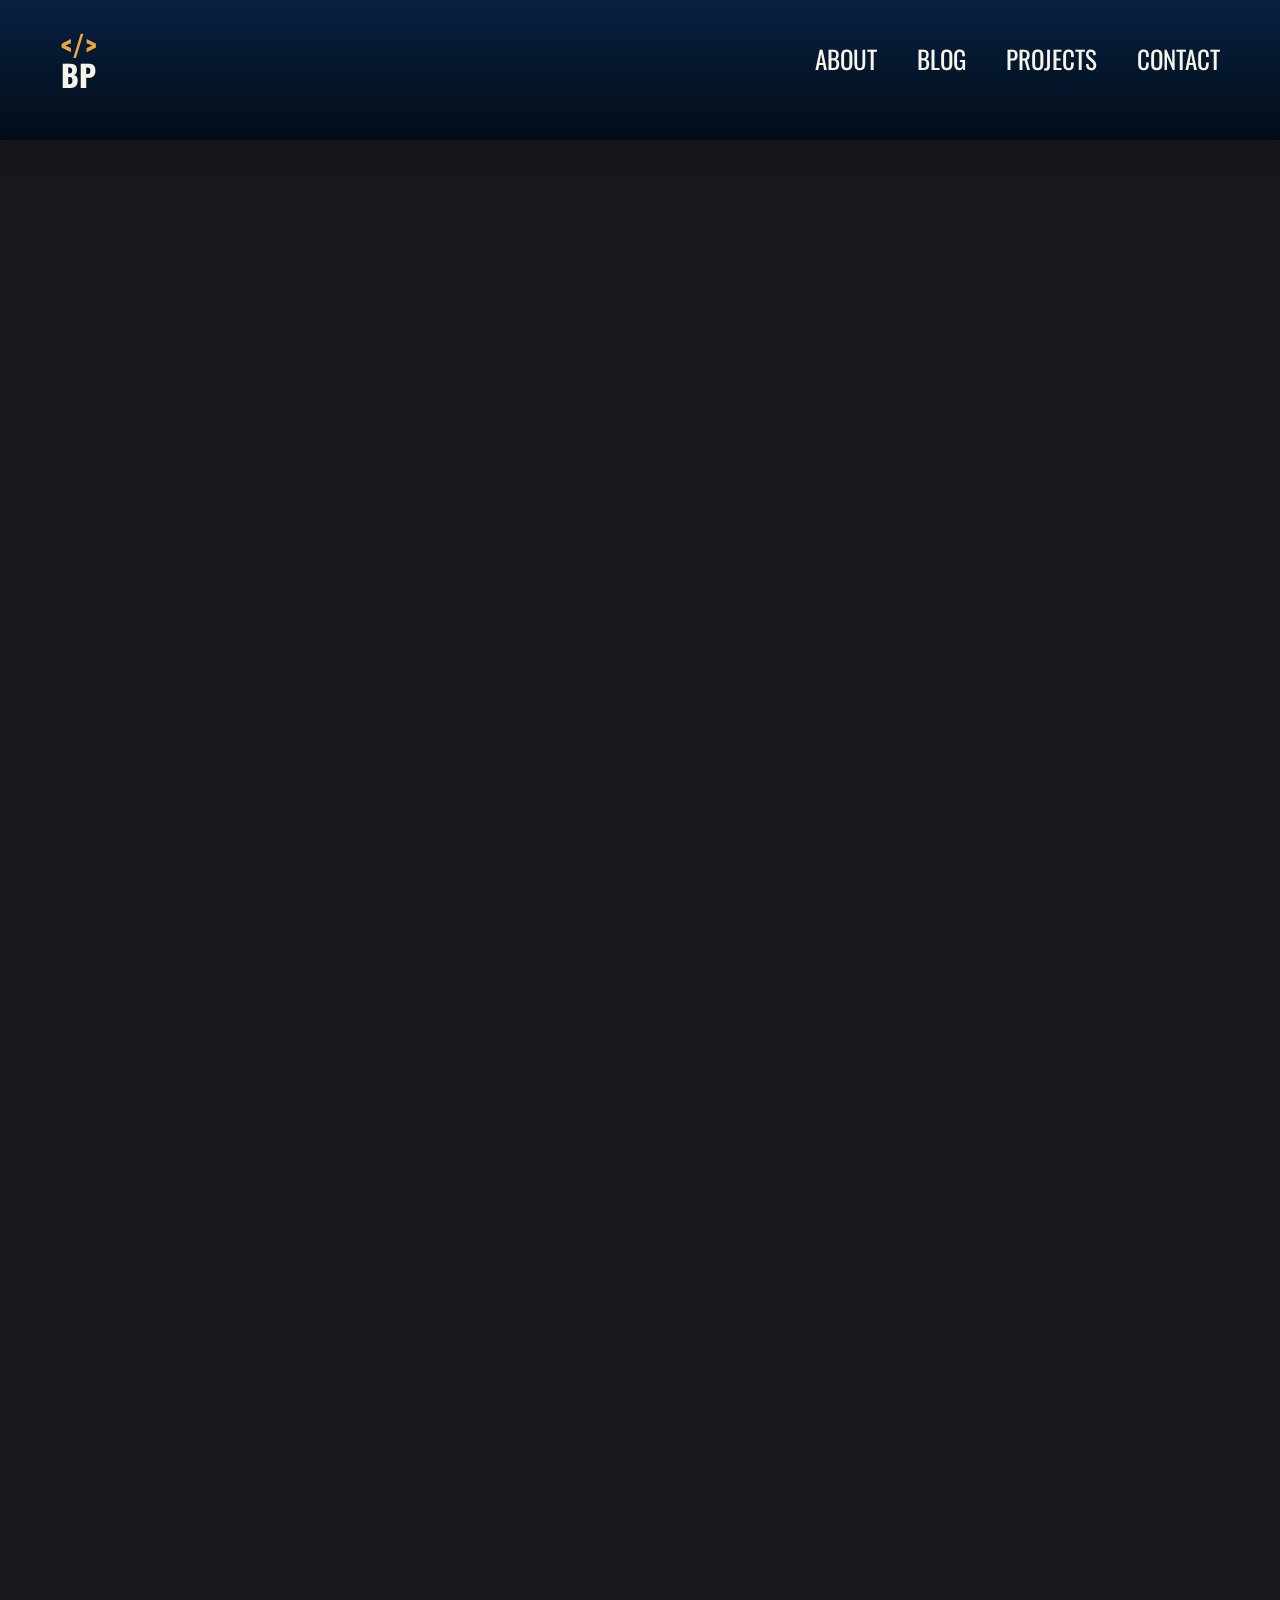
<file: about.html>
<!DOCTYPE html>
<html lang="en">

<head>
  <meta charset="UTF-8" />
  <!-- Meta Tags -->
  <meta name="viewport" content="width=device-width, initial-scale=1">
  <meta name="description" content="Portfolio site for freelance web developer and UX/UI designer, Brittney Postma.">
  <meta name="theme-color" content="#fafafa">
  <!-- Open Graph -->
  <meta property="og:url" content="https://brittneypostma.github.io/5-page-site/index.html">
  <meta property="og:type" content="website">
  <meta property="og:title" content="Brittney Postma">
  <meta property="og:description"
    content="Portfolio site for freelance web developer and UX/UI designer, Brittney Postma.">
  <meta property="og:image" content="https://brittneypostma.github.io/5-page-site/assets/images/og.jpg">

  <!-- Twitter Meta Tags -->
  <meta name="twitter:card" content="summary_large_image">
  <meta property="twitter:domain" content="brittneypostma.github.io">
  <meta property="twitter:url" content="https://brittneypostma.github.io/5-page-site/index.html">
  <meta name="twitter:title" content="Brittney Postma">
  <meta name="twitter:description"
    content="Portfolio site for freelance web developer and UX/UI designer, Brittney Postma.">
  <meta name="twitter:image" content="https://brittneypostma.github.io/5-page-site/assets/images/og.jpg">
  <!-- Site -->
  <link rel="icon" href="./assets/favicon.ico">
  <link rel="apple-touch-icon" href="assets/images/apple-touch-icon.png">
  <link rel="manifest" href="./assets/site.webmanifest">
  <!-- Styles -->
  <link rel="stylesheet" href="css/reset.css">
  <link rel="stylesheet" href="css/styles.css" />
  <link rel="stylesheet" href="css/about.css" />
  <!-- Font Awesome -->
  <link rel="stylesheet" href="https://cdnjs.cloudflare.com/ajax/libs/font-awesome/5.15.2/css/all.min.css">
  <title>Brittney Postma|About</title>
</head>

<body>
  <!-- *Header* -->
  <header>
    <div class="wrap">
      <a href="index.html" class="logo">
        <p class="accent-text">&lt;/&gt;</p>
        <strong>BP</strong>
      </a>
      <button class="menu-icon" aria-label="toggle navigation menu">
        <div class="line-1"></div>
        <div class="line-2"></div>
        <div class="line-3"></div>
      </button>
      <nav class="nav-menu">
        <ul class="main-nav">
          <li><a href="about.html" class="nav-links">About</a></li>
          <li><a href="blog.html" class="nav-links">Blog</a></li>
          <li><a href="projects.html" class="nav-links">Projects</a></li>
          <li><a href="contact.html" class="nav-links">Contact</a></li>
        </ul>
        <ul class="socials">
          <li>
            <a href="mailto:bdesignedwebdev@gmail.com">
              <i class="fas fa-envelope"></i>
            </a>
          </li>
          <li>
            <a href="https://twitter.com/BrittneyPostma" target="_blank" rel="noopener noreferrer">
              <i class="fab fa-twitter"></i>
            </a>
          </li>
          <li>
            <a href="https://www.linkedin.com/in/brittney-postma-868928178/" target="_blank" rel="noopener noreferrer">
              <i class="fab fa-linkedin"></i>
            </a>
          </li>
          <li>
            <a href="https://github.com/brittneypostma" target="_blank" rel="noopener noreferrer">
              <i class="fab fa-github"></i>
            </a>
          </li>
        </ul>
      </nav>
    </div>
  </header>

  <!-- *About Page -->
  <main>
    <section class="section about">
      <h1>About</h1>
      <img src="assets/images/profile.jpg" alt="headshot of Brittney Postma" loading="lazy">
      <div class="about-text">
        <p>
          I build sites with Jamstack technologies that create a fast and fluid experience for every user that visits.
          Every page is responsive, so no matter what device they are on, the site looks beautiful.</p>
        <p>
          <i class="fas fa-check-square"></i>
          Mobile First
        </p>
        <p>
          <i class="fas fa-check-square"></i>
          Top-ranking SEO
        </p>
        <p>
          <i class="fas fa-check-square"></i>
          UX/UI Focused
        </p>
      </div>
      <section class="section">
        <h2>I build sites that are:</h2>
        <div class="skills">
          <div class="skill-card">
            <div class="icon">
              <i class="fas fa-hands"></i>
            </div>

            <h3>Accessible</h3>

          </div>
          <div class="skill-card responsive">
            <div class="icon">
              <i class="fas fa-mobile-alt"></i>
              <i class="fas fa-tablet-alt"></i>
              <i class="fas fa-desktop"></i>
            </div>

            <h3>Responsive</h3>

          </div>
          <div class="skill-card">
            <div class="icon">
              <i class="fas fa-rocket"></i>
            </div>

            <h3>Fast</h3>

          </div>
          <div class="skill-card">
            <div class="icon">
              <i class="fab fa-react"></i>
            </div>

            <h3>Dynamic</h3>

          </div>
          <div class="skill-card">
            <div class="icon">
              <i class="fas fa-bullhorn"></i>
            </div>

            <h3>Marketing</h3>

          </div>
        </div>
      </section>
    </section>

    <!-- *Footer* -->
    <footer>
      <p class="text-sm">&copy;
        <script>document.write(new Date().getFullYear())</script>
        Brittney Postma
      </p>
    </footer>
  </main>


  <!-- Scripts -->
  <script src="js/nav-menu.js"></script>
</body>

</html>
</file>
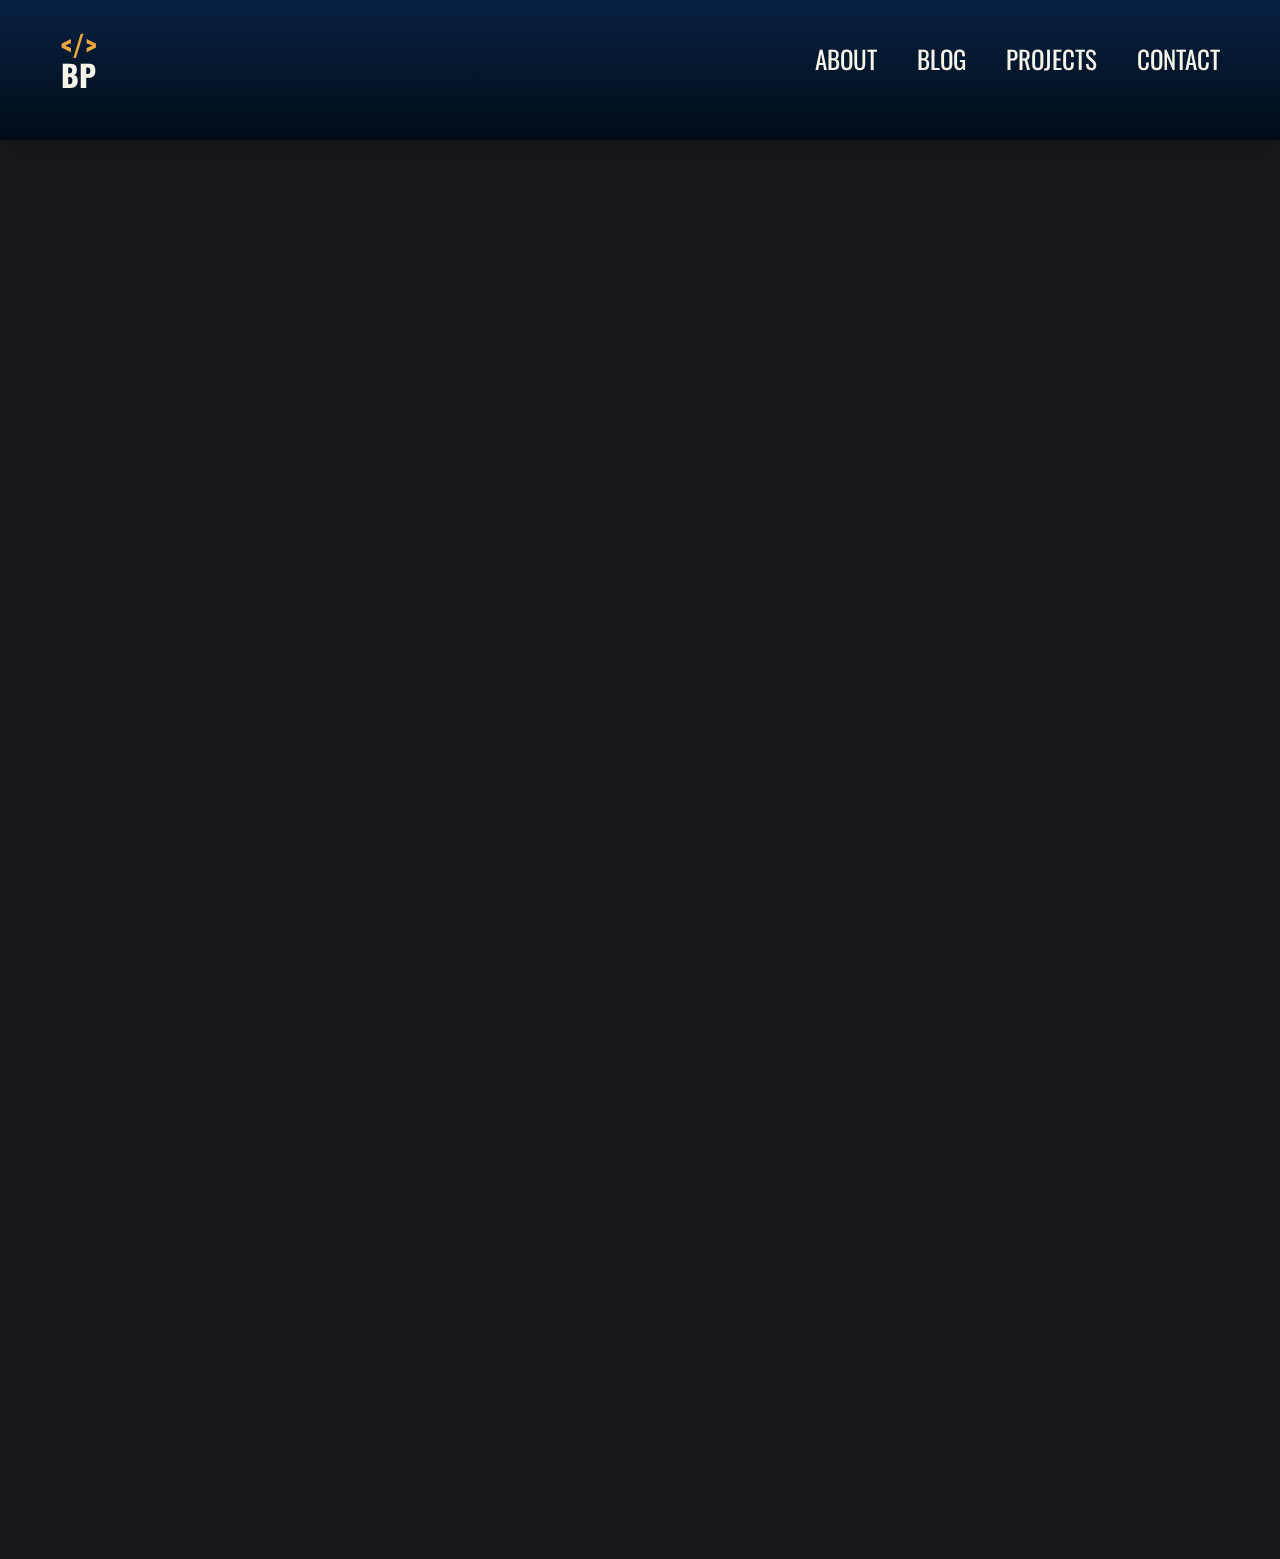
<file: contact.html>
<!DOCTYPE html>
<html lang="en">

<head>
  <meta charset="UTF-8" />
  <!-- Meta Tags -->
  <meta name="viewport" content="width=device-width, initial-scale=1">
  <meta name="description" content="Portfolio site for freelance web developer and UX/UI designer, Brittney Postma.">
  <meta name="theme-color" content="#fafafa">
  <!-- Open Graph -->
  <meta property="og:url" content="https://brittneypostma.github.io/5-page-site/index.html">
  <meta property="og:type" content="website">
  <meta property="og:title" content="Brittney Postma">
  <meta property="og:description"
    content="Portfolio site for freelance web developer and UX/UI designer, Brittney Postma.">
  <meta property="og:image" content="https://brittneypostma.github.io/5-page-site/assets/images/og.jpg">

  <!-- Twitter Meta Tags -->
  <meta name="twitter:card" content="summary_large_image">
  <meta property="twitter:domain" content="brittneypostma.github.io">
  <meta property="twitter:url" content="https://brittneypostma.github.io/5-page-site/index.html">
  <meta name="twitter:title" content="Brittney Postma">
  <meta name="twitter:description"
    content="Portfolio site for freelance web developer and UX/UI designer, Brittney Postma.">
  <meta name="twitter:image" content="https://brittneypostma.github.io/5-page-site/assets/images/og.jpg">
  <!-- Site -->
  <link rel="icon" href="./assets/favicon.ico">
  <link rel="apple-touch-icon" href="assets/images/apple-touch-icon.png">
  <link rel="manifest" href="./assets/site.webmanifest">
  <!-- Styles -->
  <link rel="stylesheet" href="css/reset.css">
  <link rel="stylesheet" href="css/styles.css" />
  <!-- Font Awesome -->
  <link rel="stylesheet" href="https://cdnjs.cloudflare.com/ajax/libs/font-awesome/5.15.2/css/all.min.css">
  <title>Brittney Postma|Contact</title>
</head>

<body>
  <!-- *Header* -->
  <header>
    <div class="wrap">
      <a href="index.html" class="logo">
        <p class="accent-text">&lt;/&gt;</p>
        <strong>BP</strong>
      </a>
      <button class="menu-icon" aria-label="toggle navigation menu">
        <div class="line-1"></div>
        <div class="line-2"></div>
        <div class="line-3"></div>
      </button>
      <nav class="nav-menu">
        <ul class="main-nav">
          <li><a href="about.html" class="nav-links">About</a></li>
          <li><a href="blog.html" class="nav-links">Blog</a></li>
          <li><a href="projects.html" class="nav-links">Projects</a></li>
          <li><a href="contact.html" class="nav-links">Contact</a></li>
        </ul>
        <ul class="socials">
          <li>
            <a href="mailto:bdesignedwebdev@gmail.com">
              <i class="fas fa-envelope"></i>
            </a>
          </li>
          <li>
            <a href="https://twitter.com/BrittneyPostma" target="_blank" rel="noopener noreferrer">
              <i class="fab fa-twitter"></i>
            </a>
          </li>
          <li>
            <a href="https://www.linkedin.com/in/brittney-postma-868928178/" target="_blank" rel="noopener noreferrer">
              <i class="fab fa-linkedin"></i>
            </a>
          </li>
          <li>
            <a href="https://github.com/brittneypostma" target="_blank" rel="noopener noreferrer">
              <i class="fab fa-github"></i>
            </a>
          </li>
        </ul>
      </nav>
    </div>
  </header>
  <!-- *Contact Page* -->
  <main>
    <section class="section">
      <h1>Contact</h1>
      <div class="contacts">
        <div class="contact-wrap">
          <h2>Have a business proposal?<br />Drop us a line...</h2>
          <a href="mailto:email@email.com" class="email"><i class="fas fa-envelope"></i>
            <p>email@email.com</p>
          </a>
        </div>
        <img src="assets/images/contact.png" alt="" loading="lazy" class="contact-img" />
      </div>
      <div class="contact-wrap">
        <h2>Or connect with us<br />on socials</h2>
        <ul class="socials">
          <li>
            <a href="https://twitter.com/BrittneyPostma" target="_blank" rel="noopener noreferrer">
              <i class="fab fa-twitter"></i>
            </a>
          </li>
          <li>
            <a href="https://www.linkedin.com/in/brittney-postma-868928178/" target="_blank" rel="noopener noreferrer">
              <i class="fab fa-linkedin"></i>
            </a>
          </li>
          <li>
            <a href="https://github.com/brittneypostma" target="_blank" rel="noopener noreferrer">
              <i class="fab fa-github"></i>
            </a>
          </li>
        </ul>
        </a>
      </div>

    </section>


    <!-- *Footer* -->
    <footer>
      <p class="text-sm">&copy;
        <script>document.write(new Date().getFullYear())</script>
        Brittney Postma
      </p>
  </main>


  </footer>
  <!-- Scripts -->
  <script src="js/nav-menu.js"></script>
</body>

</html>
</file>
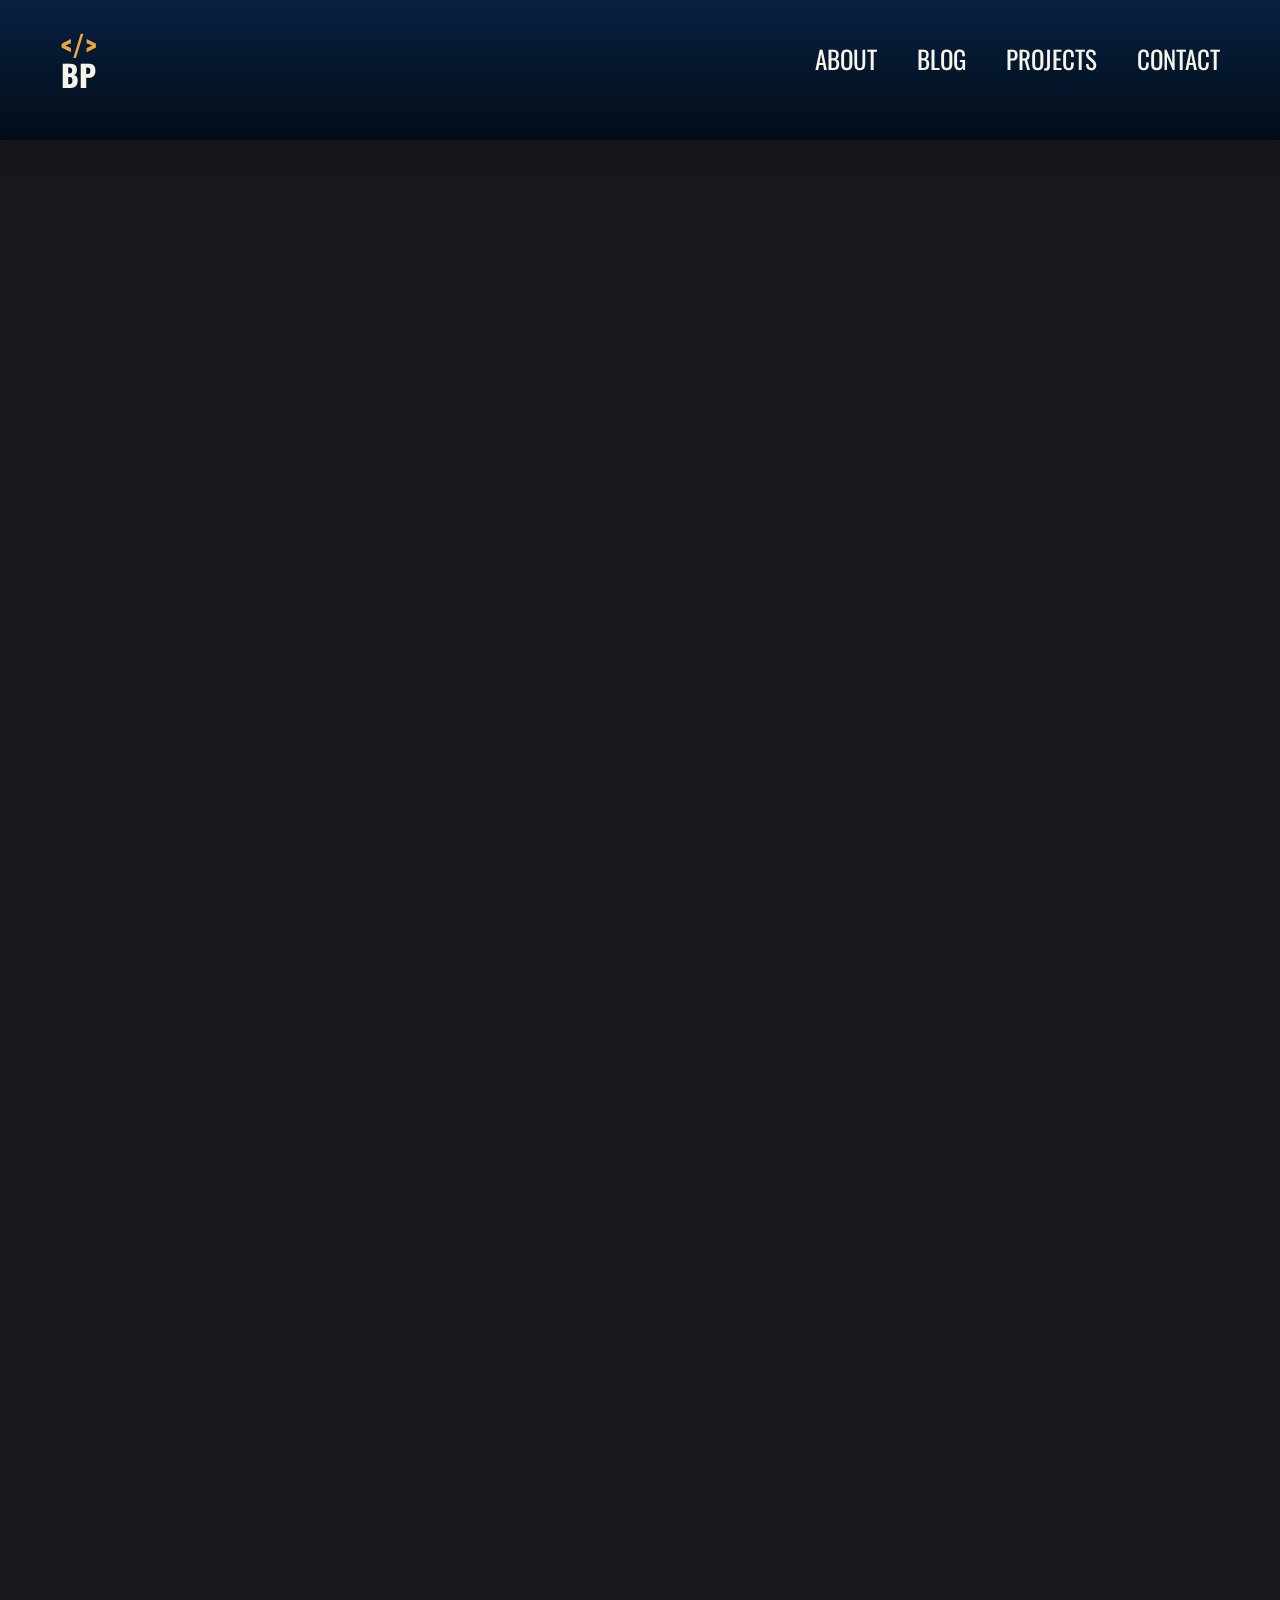
<file: projects.html>
<!DOCTYPE html>
<html lang="en">

<head>
  <meta charset="UTF-8" />
  <!-- Meta Tags -->
  <meta name="viewport" content="width=device-width, initial-scale=1">
  <meta name="description" content="Portfolio site for freelance web developer and UX/UI designer, Brittney Postma.">
  <meta name="theme-color" content="#fafafa">
  <!-- Open Graph -->
  <meta property="og:url" content="https://brittneypostma.github.io/5-page-site/index.html">
  <meta property="og:type" content="website">
  <meta property="og:title" content="Brittney Postma">
  <meta property="og:description"
    content="Portfolio site for freelance web developer and UX/UI designer, Brittney Postma.">
  <meta property="og:image" content="https://brittneypostma.github.io/5-page-site/assets/images/og.jpg">

  <!-- Twitter Meta Tags -->
  <meta name="twitter:card" content="summary_large_image">
  <meta property="twitter:domain" content="brittneypostma.github.io">
  <meta property="twitter:url" content="https://brittneypostma.github.io/5-page-site/index.html">
  <meta name="twitter:title" content="Brittney Postma">
  <meta name="twitter:description"
    content="Portfolio site for freelance web developer and UX/UI designer, Brittney Postma.">
  <meta name="twitter:image" content="https://brittneypostma.github.io/5-page-site/assets/images/og.jpg">
  <!-- Site -->
  <link rel="icon" href="./assets/favicon.ico">
  <link rel="apple-touch-icon" href="assets/images/apple-touch-icon.png">
  <link rel="manifest" href="./assets/site.webmanifest">
  <!-- Styles -->
  <link rel="stylesheet" href="css/reset.css">
  <link rel="stylesheet" href="css/styles.css" />
  <link rel="stylesheet" href="css/projects.css" />
  <!-- Font Awesome -->
  <link rel="stylesheet" href="https://cdnjs.cloudflare.com/ajax/libs/font-awesome/5.15.2/css/all.min.css">
  <title>Brittney Postma|Portfolio</title>
</head>

<body>
  <!-- *Header* -->
  <header>
    <div class="wrap">
      <a href="index.html" class="logo">
        <p class="accent-text">&lt;/&gt;</p>
        <strong>BP</strong>
      </a>
      <button class="menu-icon" aria-label="toggle navigation menu">
        <div class="line-1"></div>
        <div class="line-2"></div>
        <div class="line-3"></div>
      </button>
      <nav class="nav-menu">
        <ul class="main-nav">
          <li><a href="about.html" class="nav-links">About</a></li>
          <li><a href="blog.html" class="nav-links">Blog</a></li>
          <li><a href="projects.html" class="nav-links">Projects</a></li>
          <li><a href="contact.html" class="nav-links">Contact</a></li>
        </ul>
        <ul class="socials">
          <li>
            <a href="mailto:bdesignedwebdev@gmail.com">
              <i class="fas fa-envelope"></i>
            </a>
          </li>
          <li>
            <a href="https://twitter.com/BrittneyPostma" target="_blank" rel="noopener noreferrer">
              <i class="fab fa-twitter"></i>
            </a>
          </li>
          <li>
            <a href="https://www.linkedin.com/in/brittney-postma-868928178/" target="_blank" rel="noopener noreferrer">
              <i class="fab fa-linkedin"></i>
            </a>
          </li>
          <li>
            <a href="https://github.com/brittneypostma" target="_blank" rel="noopener noreferrer">
              <i class="fab fa-github"></i>
            </a>
          </li>
        </ul>
      </nav>
    </div>
  </header>

  <!-- *Project Page* -->
  <main>
    <section class="section">
      <h1>Projects</h1>
      <div class="projects cards">
        <div class="project-col-1">
          <div class="project-card project-1">
            <span class="project-image">
              <img src="assets/images/project-1.jpg" alt="">
              <i class="fas fa-image"></i>
            </span>
            <div class="project-text">
              <h3 class="project-title">Project 1</h3>
              <p class="project-desc">E-Commerce, Stripe, Shopping Cart</p>
            </div>
          </div>
          <div class="project-card project-2">
            <span class="project-image">
              <img src="assets/images/project-2.jpg" alt="">
              <i class="fas fa-image"></i>
            </span>
            <div class="project-text">
              <h3 class="project-title">Project 2</h3>
              <p class="project-desc">Ordering, Stripe Payments</p>
            </div>
          </div>
        </div>
        <div class="project-col-2">
          <div class="project-card project-3">
            <span class="project-image">
              <img src="assets/images/project-3.jpg" alt="">
              <i class="fas fa-image"></i>
            </span>
            <div class="project-text">
              <h3 class="project-title">Project 3</h3>
              <p class="project-desc">CMS, Blog, Contact</p>
            </div>
          </div>
          <div class="project-card project-4">
            <span class="project-image">
              <img src="assets/images/project-4.jpg" alt="">
              <i class="fas fa-image"></i>
            </span>
            <div class="project-text">
              <h3 class="project-title">Project 4</h3>
              <p class="project-desc">Front-end Design</p>
            </div>
          </div>
        </div>
      </div>
    </section>
    <!-- *Footer* -->
    <footer>
      <p class="text-sm">&copy;
        <script>document.write(new Date().getFullYear())</script>
        Brittney Postma
      </p>
    </footer>
  </main>


  <!-- Scripts -->
  <script src="js/nav-menu.js"></script>
</body>

</html>
</file>
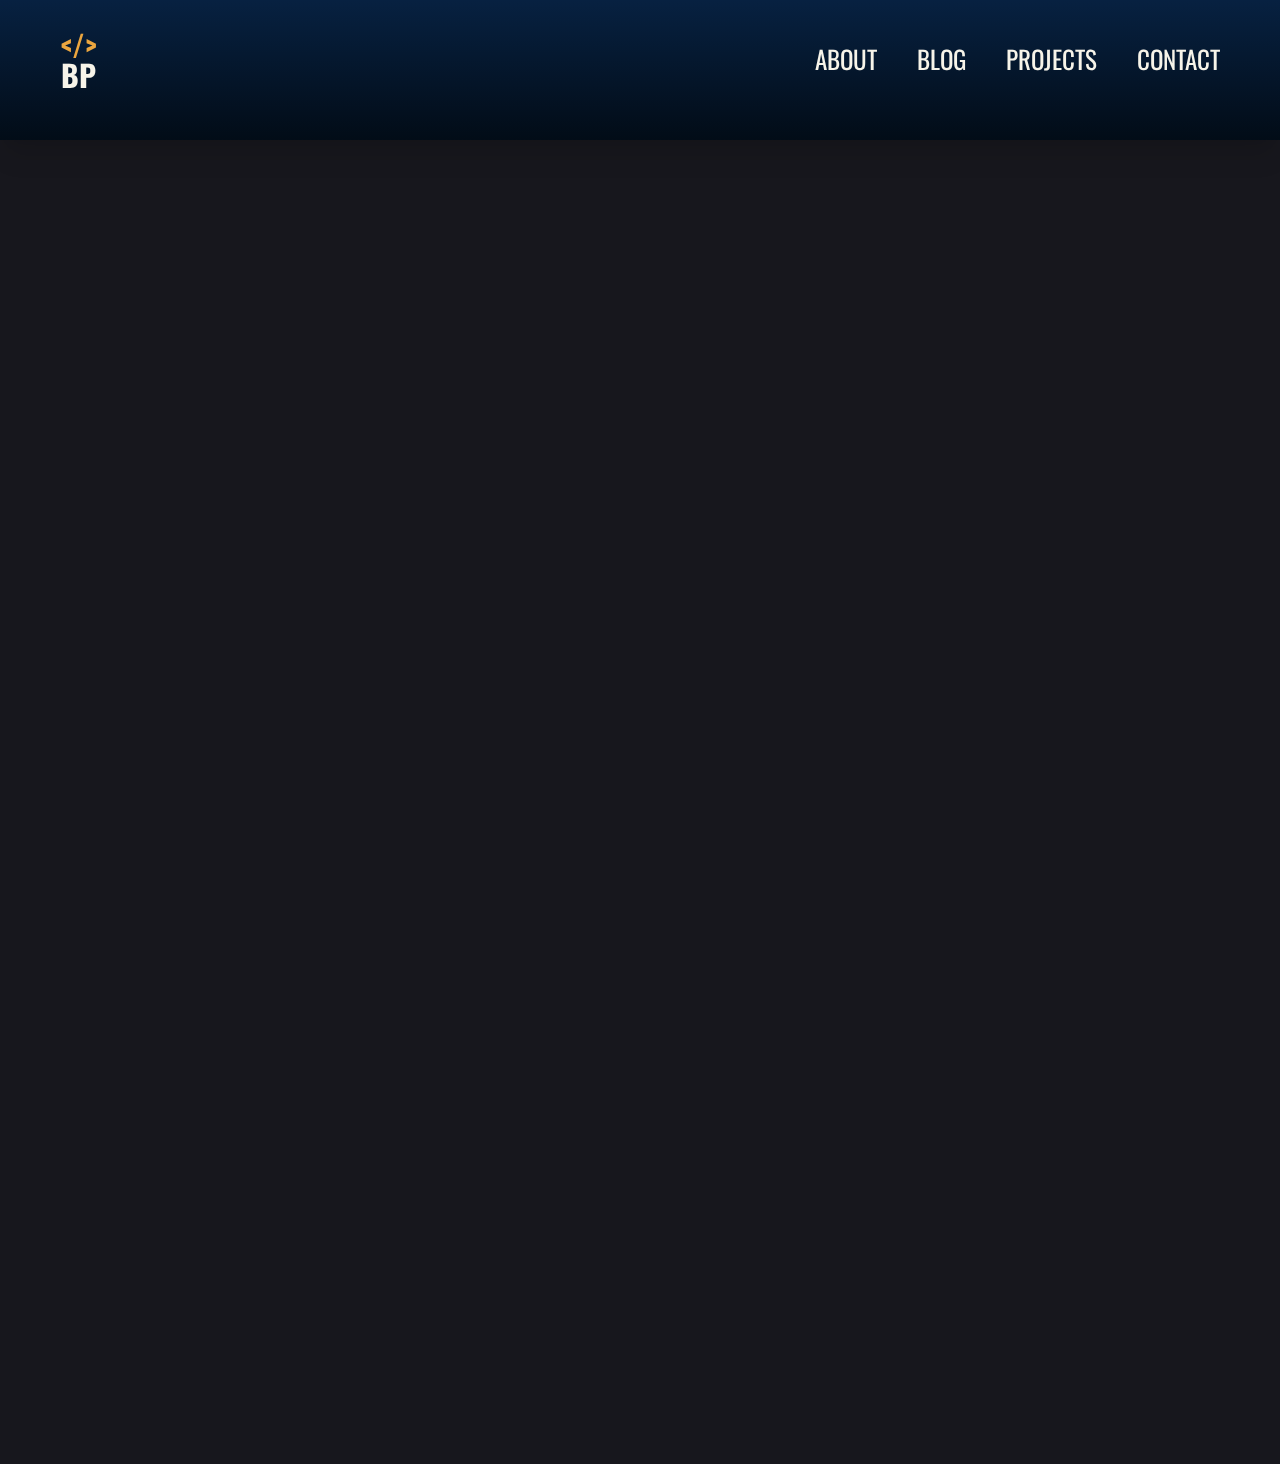
<file: post/post-1.html>
<!DOCTYPE html>
<html lang="en">

<head>
  <meta charset="UTF-8" />
  <!-- Meta Tags -->
  <meta name="description" content="">
  <meta name="viewport" content="width=device-width, initial-scale=1">
  <meta name="theme-color" content="#fafafa">
  <!-- Open Graph -->
  <meta property="og:title" content="">
  <meta property="og:description" content="">
  <meta property="og:url" content="">
  <meta property="og:image" content="./assets/images/og.png">
  <!-- Site -->
  <link rel="icon" href="./assets/favicon.ico">
  <link rel="apple-touch-icon" href="assets/images/apple-touch-icon.png">
  <link rel="manifest" href="./assets/site.webmanifest">
  <!-- Styles -->
  <link rel="stylesheet" href="../css/reset.css">
  <link rel="stylesheet" href="../css/styles.css" />
  <link rel="stylesheet" href="../css/post.css" />
  <!-- Font Awesome -->
  <link rel="stylesheet" href="https://cdnjs.cloudflare.com/ajax/libs/font-awesome/5.15.2/css/all.min.css">
  <title>Template</title>
</head>

<body>
  <!-- *Header* -->
  <header>
    <div class="wrap">
      <a href="index.html" class="logo">
        <p class="accent-text">&lt;/&gt;</p>
        <strong>BP</strong>
      </a>
      <button class="menu-icon" aria-label="toggle navigation menu">
        <div class="line-1"></div>
        <div class="line-2"></div>
        <div class="line-3"></div>
      </button>
      <nav class="nav-menu">
        <ul class="main-nav">
          <li><a href="../about.html" class="nav-links">About</a></li>
          <li><a href="../blog.html" class="nav-links">Blog</a></li>
          <li><a href="../projects.html" class="nav-links">Projects</a></li>
          <li><a href="../contact.html" class="nav-links">Contact</a></li>
        </ul>
        <ul class="socials">
          <li>
            <a href="mailto:bdesignedwebdev@gmail.com">
              <i class="fas fa-envelope"></i>
            </a>
          </li>
          <li>
            <a href="https://twitter.com/BrittneyPostma" target="_blank" rel="noopener noreferrer">
              <i class="fab fa-twitter"></i>
            </a>
          </li>
          <li>
            <a href="https://www.linkedin.com/in/brittney-postma-868928178/" target="_blank" rel="noopener noreferrer">
              <i class="fab fa-linkedin"></i>
            </a>
          </li>
          <li>
            <a href="https://github.com/brittneypostma" target="_blank" rel="noopener noreferrer">
              <i class="fab fa-github"></i>
            </a>
          </li>
        </ul>
      </nav>
    </div>
  </header>

  <!-- *Post Page* -->
  <main>
    <section class="section">
      <a role="button" class="btn-primary" href="../blog.html">Go Back</a>
      <article>
        <h1>Post 1</h1>
        <img src="../assets/images/project-1.jpg" alt="">
        <p>Soufflé icing jelly dragée. Donut macaroon sweet tiramisu brownie toffee candy canes muffin powder.
          Gingerbread
          topping biscuit gummies carrot cake lollipop. Gummies powder pastry jelly beans bonbon. Wafer danish oat cake
          dessert cotton candy cookie dessert brownie. Sweet donut toffee tootsie roll marshmallow dessert. Danish icing
          pastry chocolate cake halvah pie jelly. Chocolate bar cheesecake wafer. Apple pie danish oat cake sweet roll
          wafer. Marzipan topping caramels tart. Cotton candy tart cake. Cake gummi bears bonbon topping gingerbread.
          Wafer gummi bears jelly-o wafer. Chocolate marzipan pudding gummies jelly beans gingerbread.</p>

      </article>

      <!-- *Footer* -->
      <footer>
        <p class="text-sm">&copy;
          <script>document.write(new Date().getFullYear())</script>
          Brittney Postma
        </p>
      </footer>
    </section>
  </main>

  <!-- Scripts -->
  <script src="../js/nav-menu.js"></script>
</body>

</html>
</file>
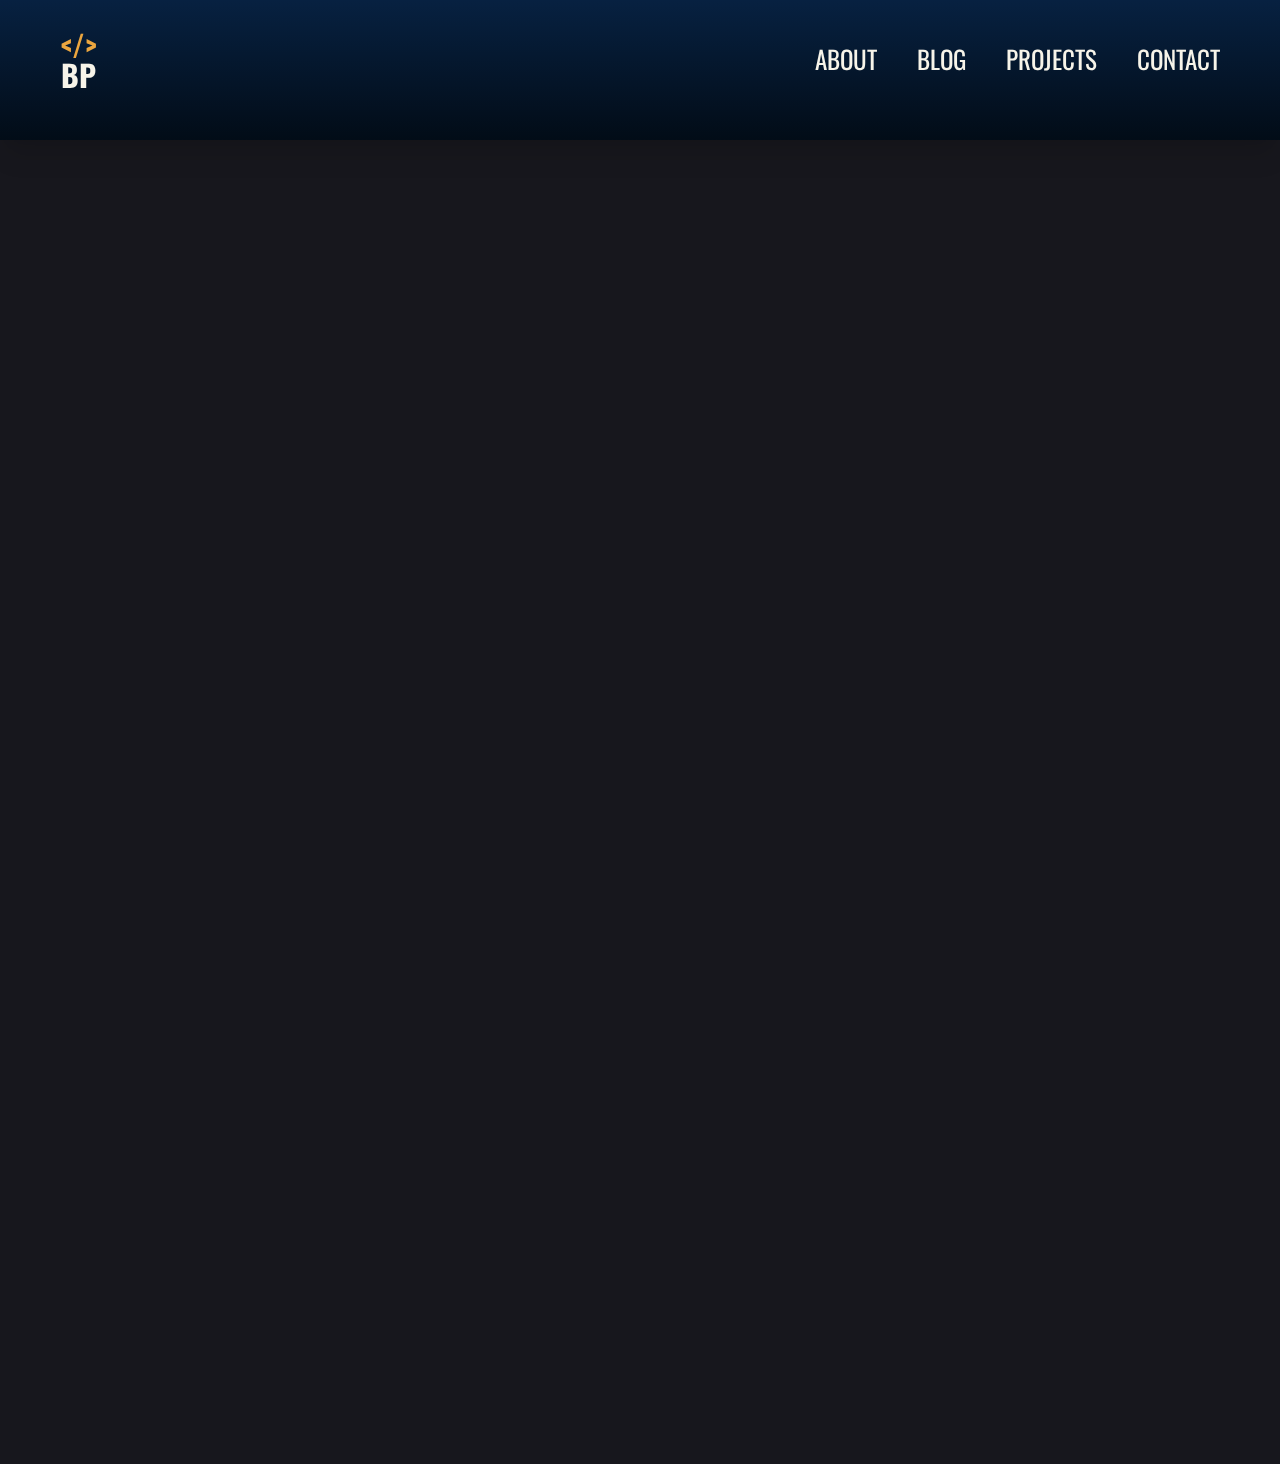
<file: post/post-2.html>
<!DOCTYPE html>
<html lang="en">

<head>
  <meta charset="UTF-8" />
  <!-- Meta Tags -->
  <meta name="description" content="">
  <meta name="viewport" content="width=device-width, initial-scale=1">
  <meta name="theme-color" content="#fafafa">
  <!-- Open Graph -->
  <meta property="og:title" content="">
  <meta property="og:description" content="">
  <meta property="og:url" content="">
  <meta property="og:image" content="./assets/images/og.png">
  <!-- Site -->
  <link rel="icon" href="./assets/favicon.ico">
  <link rel="apple-touch-icon" href="assets/images/apple-touch-icon.png">
  <link rel="manifest" href="./assets/site.webmanifest">
  <!-- Styles -->
  <link rel="stylesheet" href="../css/reset.css">
  <link rel="stylesheet" href="../css/styles.css" />
  <link rel="stylesheet" href="../css/post.css" />
  <!-- Font Awesome -->
  <link rel="stylesheet" href="https://cdnjs.cloudflare.com/ajax/libs/font-awesome/5.15.2/css/all.min.css">
  <title>Template</title>
</head>

<body>
  <!-- *Header* -->
  <header>
    <div class="wrap">
      <a href="index.html" class="logo">
        <p class="accent-text">&lt;/&gt;</p>
        <strong>BP</strong>
      </a>
      <button class="menu-icon" aria-label="toggle navigation menu">
        <div class="line-1"></div>
        <div class="line-2"></div>
        <div class="line-3"></div>
      </button>
      <nav class="nav-menu">
        <ul class="main-nav">
          <li><a href="../about.html" class="nav-links">About</a></li>
          <li><a href="../blog.html" class="nav-links">Blog</a></li>
          <li><a href="../projects.html" class="nav-links">Projects</a></li>
          <li><a href="../contact.html" class="nav-links">Contact</a></li>
        </ul>
        <ul class="socials">
          <li>
            <a href="mailto:bdesignedwebdev@gmail.com">
              <i class="fas fa-envelope"></i>
            </a>
          </li>
          <li>
            <a href="https://twitter.com/BrittneyPostma" target="_blank" rel="noopener noreferrer">
              <i class="fab fa-twitter"></i>
            </a>
          </li>
          <li>
            <a href="https://www.linkedin.com/in/brittney-postma-868928178/" target="_blank" rel="noopener noreferrer">
              <i class="fab fa-linkedin"></i>
            </a>
          </li>
          <li>
            <a href="https://github.com/brittneypostma" target="_blank" rel="noopener noreferrer">
              <i class="fab fa-github"></i>
            </a>
          </li>
        </ul>
      </nav>
    </div>
  </header>
  <!-- *Post Page* -->
  <main>
    <section class="section">
      <a role="button" class="btn-primary" href="../blog.html">Go Back</a>
      <article>
        <h1>Post 2</h1>
        <img src="../assets/images/project-2.jpg" alt="">
        <p>Soufflé icing jelly dragée. Donut macaroon sweet tiramisu brownie toffee candy canes muffin powder.
          Gingerbread
          topping biscuit gummies carrot cake lollipop. Gummies powder pastry jelly beans bonbon. Wafer danish oat cake
          dessert cotton candy cookie dessert brownie. Sweet donut toffee tootsie roll marshmallow dessert. Danish icing
          pastry chocolate cake halvah pie jelly. Chocolate bar cheesecake wafer. Apple pie danish oat cake sweet roll
          wafer. Marzipan topping caramels tart. Cotton candy tart cake. Cake gummi bears bonbon topping gingerbread.
          Wafer gummi bears jelly-o wafer. Chocolate marzipan pudding gummies jelly beans gingerbread.</p>

      </article>

      <!-- *Footer* -->
      <footer>
        <p class="text-sm">&copy;
          <script>document.write(new Date().getFullYear())</script>
          Brittney Postma
        </p>
      </footer>
    </section>
  </main>

  <!-- Scripts -->
  <script src="../js/nav-menu.js"></script>
</body>

</html>
</file>
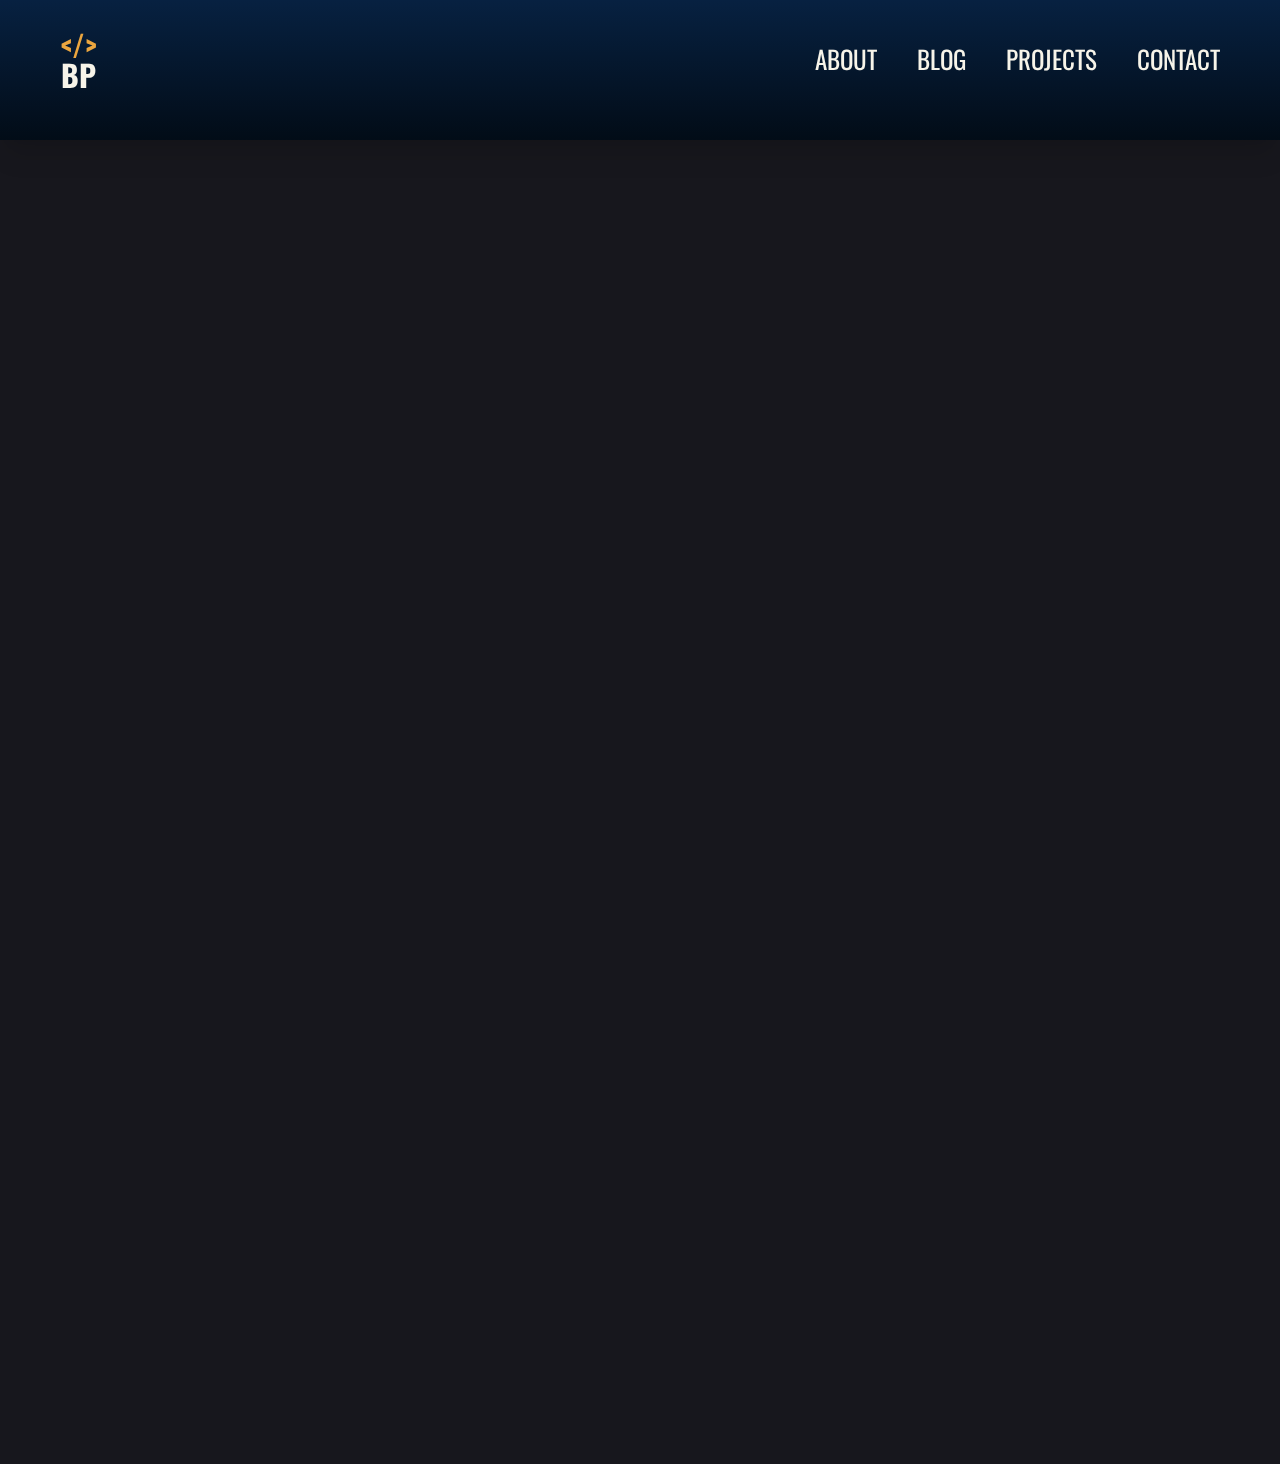
<file: post/post-3.html>
<!DOCTYPE html>
<html lang="en">

<head>
  <meta charset="UTF-8" />
  <!-- Meta Tags -->
  <meta name="description" content="">
  <meta name="viewport" content="width=device-width, initial-scale=1">
  <meta name="theme-color" content="#fafafa">
  <!-- Open Graph -->
  <meta property="og:title" content="">
  <meta property="og:description" content="">
  <meta property="og:url" content="">
  <meta property="og:image" content="./assets/images/og.png">
  <!-- Site -->
  <link rel="icon" href="./assets/favicon.ico">
  <link rel="apple-touch-icon" href="assets/images/apple-touch-icon.png">
  <link rel="manifest" href="./assets/site.webmanifest">
  <!-- Styles -->
  <link rel="stylesheet" href="../css/reset.css">
  <link rel="stylesheet" href="../css/styles.css" />
  <link rel="stylesheet" href="../css/post.css" />
  <!-- Font Awesome -->
  <link rel="stylesheet" href="https://cdnjs.cloudflare.com/ajax/libs/font-awesome/5.15.2/css/all.min.css">
  <title>Template</title>
</head>

<body>
  <!-- *Header* -->
  <header>
    <div class="wrap">
      <a href="index.html" class="logo">
        <p class="accent-text">&lt;/&gt;</p>
        <strong>BP</strong>
      </a>
      <button class="menu-icon" aria-label="toggle navigation menu">
        <div class="line-1"></div>
        <div class="line-2"></div>
        <div class="line-3"></div>
      </button>
      <nav class="nav-menu">
        <ul class="main-nav">
          <li><a href="../about.html" class="nav-links">About</a></li>
          <li><a href="../blog.html" class="nav-links">Blog</a></li>
          <li><a href="../projects.html" class="nav-links">Projects</a></li>
          <li><a href="../contact.html" class="nav-links">Contact</a></li>
        </ul>
        <ul class="socials">
          <li>
            <a href="mailto:bdesignedwebdev@gmail.com">
              <i class="fas fa-envelope"></i>
            </a>
          </li>
          <li>
            <a href="https://twitter.com/BrittneyPostma" target="_blank" rel="noopener noreferrer">
              <i class="fab fa-twitter"></i>
            </a>
          </li>
          <li>
            <a href="https://www.linkedin.com/in/brittney-postma-868928178/" target="_blank" rel="noopener noreferrer">
              <i class="fab fa-linkedin"></i>
            </a>
          </li>
          <li>
            <a href="https://github.com/brittneypostma" target="_blank" rel="noopener noreferrer">
              <i class="fab fa-github"></i>
            </a>
          </li>
        </ul>
      </nav>
    </div>
  </header>
  <!-- *Post Page* -->
  <main>
    <section class="section">
      <a role="button" class="btn-primary" href="../blog.html">Go Back</a>
      <article>
        <h1>Post 3</h1>
        <img src="../assets/images/project-3.jpg" alt="">
        <p>Soufflé icing jelly dragée. Donut macaroon sweet tiramisu brownie toffee candy canes muffin powder.
          Gingerbread
          topping biscuit gummies carrot cake lollipop. Gummies powder pastry jelly beans bonbon. Wafer danish oat
          cake
          dessert cotton candy cookie dessert brownie. Sweet donut toffee tootsie roll marshmallow dessert. Danish
          icing
          pastry chocolate cake halvah pie jelly. Chocolate bar cheesecake wafer. Apple pie danish oat cake sweet roll
          wafer. Marzipan topping caramels tart. Cotton candy tart cake. Cake gummi bears bonbon topping gingerbread.
          Wafer gummi bears jelly-o wafer. Chocolate marzipan pudding gummies jelly beans gingerbread.</p>

      </article>

      <!-- *Footer* -->
      <footer>
        <p class="text-sm">&copy;
          <script>document.write(new Date().getFullYear())</script>
          Brittney Postma
        </p>
      </footer>
    </section>
  </main>


  <!-- Scripts -->
  <script src="../js/nav-menu.js"></script>
</body>

</html>
</file>
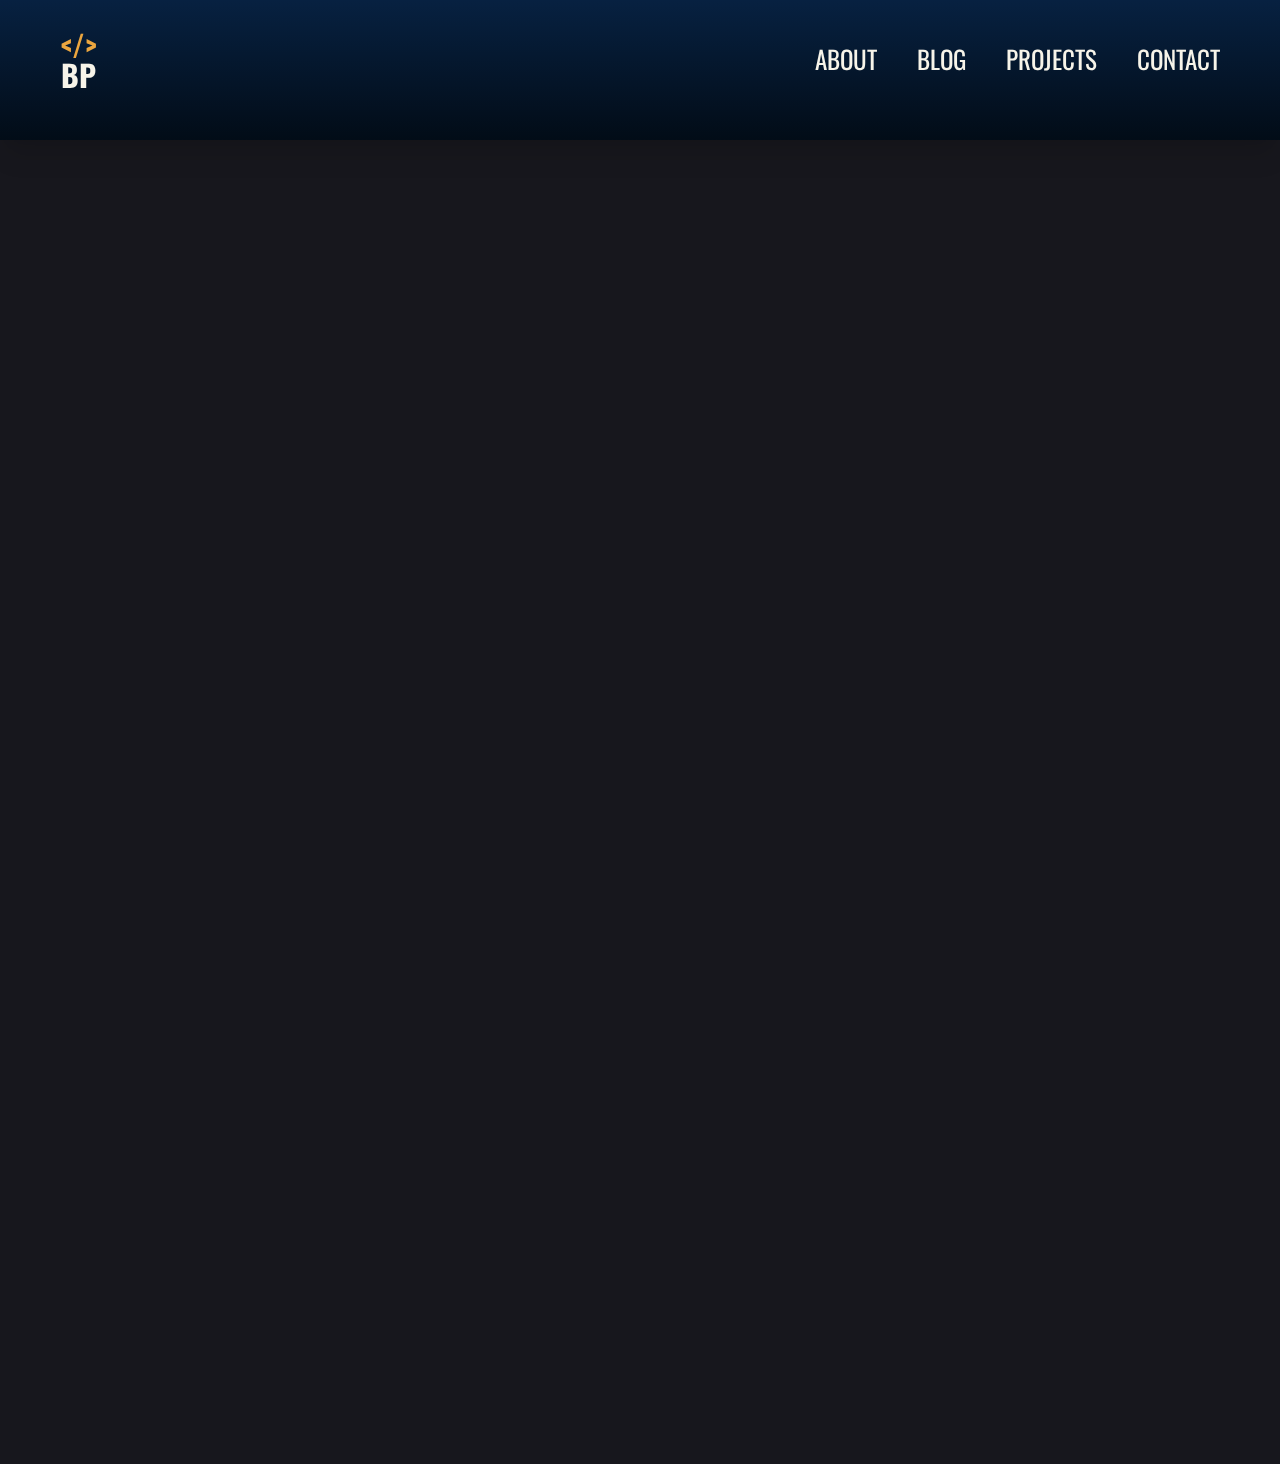
<file: post/post-4.html>
<!DOCTYPE html>
<html lang="en">

<head>
  <meta charset="UTF-8" />
  <!-- Meta Tags -->
  <meta name="description" content="">
  <meta name="viewport" content="width=device-width, initial-scale=1">
  <meta name="theme-color" content="#fafafa">
  <!-- Open Graph -->
  <meta property="og:title" content="">
  <meta property="og:description" content="">
  <meta property="og:url" content="">
  <meta property="og:image" content="./assets/images/og.png">
  <!-- Site -->
  <link rel="icon" href="./assets/favicon.ico">
  <link rel="apple-touch-icon" href="assets/images/apple-touch-icon.png">
  <link rel="manifest" href="./assets/site.webmanifest">
  <!-- Styles -->
  <link rel="stylesheet" href="../css/reset.css">
  <link rel="stylesheet" href="../css/styles.css" />
  <link rel="stylesheet" href="../css/post.css" />
  <!-- Font Awesome -->
  <link rel="stylesheet" href="https://cdnjs.cloudflare.com/ajax/libs/font-awesome/5.15.2/css/all.min.css">
  <title>Template</title>
</head>

<body>
  <!-- *Header* -->
  <header>
    <div class="wrap">
      <a href="index.html" class="logo">
        <p class="accent-text">&lt;/&gt;</p>
        <strong>BP</strong>
      </a>
      <button class="menu-icon" aria-label="toggle navigation menu">
        <div class="line-1"></div>
        <div class="line-2"></div>
        <div class="line-3"></div>
      </button>
      <nav class="nav-menu">
        <ul class="main-nav">
          <li><a href="../about.html" class="nav-links">About</a></li>
          <li><a href="../blog.html" class="nav-links">Blog</a></li>
          <li><a href="../projects.html" class="nav-links">Projects</a></li>
          <li><a href="../contact.html" class="nav-links">Contact</a></li>
        </ul>
        <ul class="socials">
          <li>
            <a href="mailto:bdesignedwebdev@gmail.com">
              <i class="fas fa-envelope"></i>
            </a>
          </li>
          <li>
            <a href="https://twitter.com/BrittneyPostma" target="_blank" rel="noopener noreferrer">
              <i class="fab fa-twitter"></i>
            </a>
          </li>
          <li>
            <a href="https://www.linkedin.com/in/brittney-postma-868928178/" target="_blank" rel="noopener noreferrer">
              <i class="fab fa-linkedin"></i>
            </a>
          </li>
          <li>
            <a href="https://github.com/brittneypostma" target="_blank" rel="noopener noreferrer">
              <i class="fab fa-github"></i>
            </a>
          </li>
        </ul>
      </nav>
    </div>
  </header>

  <!-- *Post Page* -->
  <main>
    <section class="section">
      <a role="button" class="btn-primary" href="../blog.html">Go Back</a>
      <article>
        <h1>Post 4</h1>
        <img src="../assets/images/project-4.jpg" alt="">
        <p>Soufflé icing jelly dragée. Donut macaroon sweet tiramisu brownie toffee candy canes muffin powder.
          Gingerbread
          topping biscuit gummies carrot cake lollipop. Gummies powder pastry jelly beans bonbon. Wafer danish oat cake
          dessert cotton candy cookie dessert brownie. Sweet donut toffee tootsie roll marshmallow dessert. Danish icing
          pastry chocolate cake halvah pie jelly. Chocolate bar cheesecake wafer. Apple pie danish oat cake sweet roll
          wafer. Marzipan topping caramels tart. Cotton candy tart cake. Cake gummi bears bonbon topping gingerbread.
          Wafer gummi bears jelly-o wafer. Chocolate marzipan pudding gummies jelly beans gingerbread.</p>

      </article>

      <!-- *Footer* -->
      <footer>
        <p class="text-sm">&copy;
          <script>document.write(new Date().getFullYear())</script>
          Brittney Postma
        </p>
      </footer>
    </section>
  </main>


  <!-- Scripts -->
  <script src="../js/nav-menu.js"></script>
</body>

</html>
</file>
<file: css/styles.css>
/* *Font Import* */
@import url('https://fonts.googleapis.com/css2?family=Mulish:wght@200;800&family=Oswald:wght@400;700&display=swap');

:root {
  /* VARIABLES */
  /* *Colors* */
  --accent: #eba63f;
  --primary: #1d1d2c;
  --secondary: #eba63f;
  --gradient1: #072141;
  --gradient2: #020c17;
  --error: #e40c2b;
  --success: #13c26b;
  --black: #17171d;
  --white: #f7f4e9;

  /* *Containers* */
  --width: 80vw;
  --max-width: 2000px;

  /* *Font Family* */
  --font-heading: 'Oswald', -apple-system, BlinkMacSystemFont, 'Segoe UI',
    Roboto, Oxygen, Ubuntu, Cantarell, 'Open Sans', 'Helvetica Neue', sans-serif;
  --font-body: 'Mulish', -apple-system, BlinkMacSystemFont, 'Segoe UI', Roboto,
    Oxygen, Ubuntu, Cantarell, 'Open Sans', 'Helvetica Neue', sans-serif;

  /* *Font Size* */
  --heading-1: clamp(2.75rem, 2.75rem + 2vw, 4rem);
  --heading-2: clamp(2.5rem, 2rem + 2vw, 3rem);
  --heading-3: clamp(2rem, 1.5rem + 2vw, 2.5rem);
  --heading-4: clamp(1.5rem, 1.5rem + 2vw, 1.75rem);
  --text-base: clamp(1rem, 1rem + 1vw, 1.25rem);
  --text-sm: clamp(0.75rem, 0.75rem + 1vw, 1rem);

  /* *Letter Spacing* */
  --tight: -2px;
  --none: 0px;
  --loose: 2px;
  --wide: 8px;

  /* *Rounded (Border-radius)* */
  --rounded-full: 100%;
  --rounded-pill: 50px;
  --rounded-lg: 1rem;
  --rounded-md: 0.5rem;
  --rounded-sm: 0.25rem;

  /* *Shadows* */
  --shadow-sm: 0px 4px 6px -1px rgba(0, 0, 0, 0.25);
  --shadow-md: 0px 10px 15px -3px rgba(0, 0, 0, 0.25);
  --shadow-lg: 0 20px 25px -5px rgba(0, 0, 0, 0.1),
    0 10px 10px -5px rgba(0, 0, 0, 0.04);
  --shadow-outline: 0 0 0 2px var(--accent);

  /* *Spacing* */
  --xxs: 0.25rem;
  --xs: 0.5rem;
  --sm: 0.75rem;
  --base: 1rem;
  --md: 1.5rem;
  --lg: 1.75rem;
  --xl: 2rem;
  --2xl: 2.5rem;
  --3xl: 3rem;

  /* *Transitions and Animations* */
  --short: 1s;
  --long: 2s;
  --transition: all 150ms cubic-bezier(0.4, 0, 0.2, 1);

  /* *Intentions* */
  --bg-color: var(--black);
  --text-color: var(--white);
  --link-color: var(--white);
  --card-bg: var(--primary);
  --btn-bg: linear-gradient(to right, var(--gradient1), var(--gradient2));
  --btn-hover: brightness(1.2);
}

/* *Scrollbar* */
:root {
  scrollbar-width: thin;
  scrollbar-color: var(--accent) var(--primary);
}

:root::-webkit-scrollbar {
  width: 8px;
}
:root::-webkit-scrollbar-track {
  background: var(--primary);
}
:root::-webkit-scrollbar-thumb {
  background: var(--accent);
}
:root::-webkit-scrollbar-thumb:hover {
  background: var(--hover);
}

/* *Layout* */
html,
body {
  height: 100%;
  scroll-behavior: smooth;
  letter-spacing: var(--none);
  background: var(--bg-color);
  font-family: var(--font-body);
  font-size: var(--text-base);
  font-weight: 400;
  line-height: 1.6;
  color: var(--text-color);
  overflow-x: hidden;
}

.cards {
  display: flex;
  flex-wrap: wrap;
  flex-grow: 1;
  gap: var(--3xl);
  justify-content: center;
}

.card {
  background: var(--card-bg);
  display: grid;
  flex-grow: 1;
  grid-template-columns: minmax(0, 1fr);
  position: relative;
  text-transform: unset;
  white-space: unset;
}

.card:before {
  background: transparent;
}

.card h2,
.card h4 {
  color: var(--accent);
}

.card img {
  width: 100%;
  height: 400px;
  object-fit: cover;
}

.card-row {
  display: flex;
  flex-wrap: wrap;
  gap: var(--3xl);
}

.card-text {
  padding: var(--md);
  display: grid;
  gap: var(--md);
}

.grid-grow {
  display: grid;
  gap: var(--3xl);
  flex-grow: 1;
}

main {
  display: grid;
  gap: 10vh;
  grid-template-columns: minmax(0, 1fr);
  max-width: var(--max-width);
  margin: 0 auto;
  padding: var(--3xl) var(--base);
  position: relative;
  top: 112px;
}

.section {
  display: grid;
  gap: var(--3xl);
  grid-template-columns: minmax(0, 1fr);
  opacity: 0;
  animation: fade-in var(--short) forwards;
}

.wrap {
  display: flex;
  justify-content: space-between;
  align-items: center;
  width: 100%;
  max-width: var(--max-width);
  margin: 0 auto;
  padding: var(--md) var(--base) var(--2xl);
  position: relative;
  z-index: 40;
}

/* *Header Styles* */
header {
  position: fixed;
  top: 0;
  width: 100%;
  z-index: 40;
  background: linear-gradient(to bottom, var(--gradient1), var(--gradient2));
  color: var(--white);
  box-shadow: var(--shadow-lg);
}

.logo {
  display: grid;
  place-items: center;
  font-family: var(--font-heading);
  font-size: 1.5rem;
  font-weight: 700;
  line-height: 1;
  letter-spacing: var(--none);
  position: relative;
  z-index: 50;
}

.logo::before {
  background: transparent;
}

/* Navigation */
.nav-menu {
  position: fixed;
  display: grid;
  gap: var(--md);
  place-content: center;
  inset: 0;
  opacity: 0;
  transition: var(--transition);
  z-index: -1;
  height: 0;
}

.main-nav {
  display: grid;
  gap: var(--xl);
}

.nav-links {
  font-family: var(--font-heading);
}

/* Hamburger Icon */
.menu-icon {
  background: transparent;
  border: none;
  position: absolute;
  cursor: pointer;
  right: 2%;
  top: 45%;
  transform: translate(-2%, -50%);
  z-index: 50;
  transition: var(--transition);
}

.menu-icon div {
  border-radius: var(--md);
  width: 30px;
  height: 3px;
  background: var(--white);
  margin: 5px;
  transition: var(--transition);
}

/* Animate Icon */
.transform .line-1 {
  transform: rotate(-45deg) translate(-5px, 6px);
}
/* hide line 2 */
.transform .line-2 {
  transition-duration: 0s;
  opacity: 0;
}
.transform .line-3 {
  transform: rotate(45deg) translate(-5px, -6px);
}

/* Navigation Toggle */
.open-nav {
  background: linear-gradient(to bottom, var(--gradient1), var(--gradient2));
  z-index: 40;
  opacity: 1;
  height: 100vh;
}

/* *Links and Buttons* */
:focus {
  outline: none;
}

button:focus,
input[type='submit']:focus {
  box-shadow: var(--shadow-outline);
}

a {
  color: var(--link-color);
  position: relative;
  text-decoration: none;
  text-transform: uppercase;
  transition: var(--transition);
  white-space: nowrap;
}

/* custom link hover */
a::before {
  content: '';
  position: absolute;
  width: 0;
  height: 4px;
  bottom: -5px;
  left: 0;
  background-color: var(--accent);
  visibility: hidden;
  width: 0px;
  transition: var(--transition);
}

a:hover::before,
a:focus::before {
  visibility: visible;
  width: 50%;
}

button {
  background: var(--btn-bg);
  color: var(--white);
  padding: var(--base);
  border-radius: var(--rounded-pill);
  border: none;
  box-shadow: var(--shadow-lg);
  transition: var(--transition);
  cursor: pointer;
}

button:hover {
  filter: var(--btn-hover);
  box-shadow: var(--shadow-sm);
}

button[role='button'] {
  color: var(--white);
}

button[role='button']::before {
  background: transparent;
}

/* *Footer Styles* */
footer {
  display: flex;
  justify-content: center;
}

.socials {
  --text-base: 1.5rem;
  font-size: var(--text-base);
  display: flex;
  align-items: center;
  gap: var(--md);
}

.socials a::before {
  background-color: transparent;
}

.socials a:hover {
  color: var(--accent);
}

/* *Pages* */
/* Contact */
#contact {
  place-items: center;
}

.contacts {
  display: grid;
  gap: var(--md);
  place-content: center;
}

.contact-img {
  margin: 0 auto var(--base);
}

.contact-wrap {
  display: grid;
  align-content: center;
  gap: var(--md);
}

.contact-wrap h2,
.contact-wrap h4 {
  color: var(--accent);
}
.email {
  display: flex;
  align-items: center;
  gap: var(--md);
}

.email:hover,
.email:focus {
  color: var(--accent);
}

.email::before {
  background: transparent;
}

/* *Text* */
.accent-text {
  color: var(--accent);
  letter-spacing: var(--none);
  font-weight: 800;
}

.body-text {
  font-family: var(--font-body);
  font-weight: 200;
}

h1,
h2,
h3,
h4,
h5,
h6 {
  font-family: var(--font-heading);
  font-weight: 400;
  text-transform: uppercase;
  letter-spacing: var(--wide);
  line-height: 116%;
}

h1 {
  font-size: var(--heading-1);
  line-height: 1;
}

h2 {
  font-size: var(--heading-2);
}

h3 {
  font-size: var(--heading-3);
}

h4 {
  font-size: var(--heading-4);
}

.text-sm {
  font-size: var(--text-sm);
}

/* *Breakpoints* */
@media (min-width: 1200px) {
  #contact {
    place-items: start;
  }

  .contacts {
    display: flex;
    flex-wrap: wrap;
    gap: var(--md);
    justify-content: space-between;
    width: 100%;
  }

  .contact-img {
    max-width: 500px;
  }

  .contact-wrap:last-child {
    text-align: right;
    justify-items: end;
  }
  header .socials {
    display: none;
  }
  main {
    padding: var(--3xl);
  }
  .main-nav {
    top: 0;
    display: flex;
  }
  .menu-icon {
    display: none;
  }
  .nav-menu {
    position: relative;
    opacity: 1;
    display: flex;
    height: auto;
  }
  .open-nav {
    background: transparent;
  }

  .cards > * {
    flex-basis: 45%;
  }

  .wrap {
    padding: var(--md) var(--3xl) var(--2xl);
  }
}

/* *Animations* */
@keyframes side {
  from {
    transform: translateY(-25vh) rotate(-90deg);
  }
  to {
    opacity: 1;
    transform: translateY(0) rotate(-90deg);
  }
}

@keyframes fade-in {
  from {
    opacity: 0;
  }
  to {
    opacity: 1;
  }
}

@keyframes fade-right {
  from {
    transform: translateX(-25vw);
  }
  to {
    opacity: 1;
    transform: translateX(0);
  }
}
</file>
<file: css/about.css>
/* *About Page* */
.about-text {
  display: grid;
  gap: var(--md);
  max-width: 40ch;
}

.about i {
  color: var(--accent);
}

h3 {
  color: var(--white);
}
/* *Skills* */
.section:last-child {
  margin-top: 10vh;
}
.skills {
  padding: var(--2xl);
  display: flex;
  flex-wrap: wrap;
  gap: var(--2xl);
  justify-content: center;
}
.skill-card {
  background: var(--primary);
  color: var(--white);
  padding: var(--2xl) var(--base);
  min-width: 300px;
  display: grid;
  place-items: center;
  gap: var(--2xl);
  border-radius: var(--rounded-md);
  box-shadow: var(--shadow-md);
  transition: all 0.5s ease-in-out;
  transform: scale(0.85) rotateZ(-5deg);
}

.skill-card:hover {
  transform: scale(1) rotateZ(0);
  box-shadow: 0px 32px 16px -8px rgba(0, 0, 0, 0.25);
}

.skill-card > h3 {
  --heading-3: var(--heading-4);
}

.skill-card i {
  color: var(--accent);
  font-size: 5rem;
}
@media (min-width: 1200px) {
  .about {
    position: relative;
  }
  .about img {
    position: absolute;
    top: 0;
    right: 0;
  }
}
</file>
<file: css/projects.css>
/* *Projects Page* */
/* .projects {
  display: flex;
  flex-wrap: wrap;
  gap: var(--md);
  margin: 0 auto;
} */

.project-1,
.project-3 {
  margin-bottom: var(--2xl);
}

.project-card {
  background: var(--card-bg);
  position: relative;
  box-shadow: var(--shadow-md);
}

.project-image > img {
  width: 100%;
  max-height: 500px;
}

.project-image > i {
  position: absolute;
  inset: 0;
  height: 50px;
  width: 50px;
  padding: var(--base);
  border-bottom-right-radius: var(--rounded-lg);
  background: var(--accent);
}

.project-text {
  display: grid;
  gap: var(--md);
  padding: var(--md);
}

.project-image {
  width: 100%;
}

@media (min-width: 1024px) {
  .projects {
    display: flex;
    justify-content: center;
  }
  .project-col-2 {
    margin-top: 5rem;
  }
}
</file>
<file: css/post.css>
/* *Post Page */
.section {
  margin: 0 auto;
}

.section a:hover:before {
  width: 2%;
}

article {
  margin-top: var(--2xl);
}

p {
  max-width: 65ch;
}

img {
  max-height: 500px;
}
</file>
